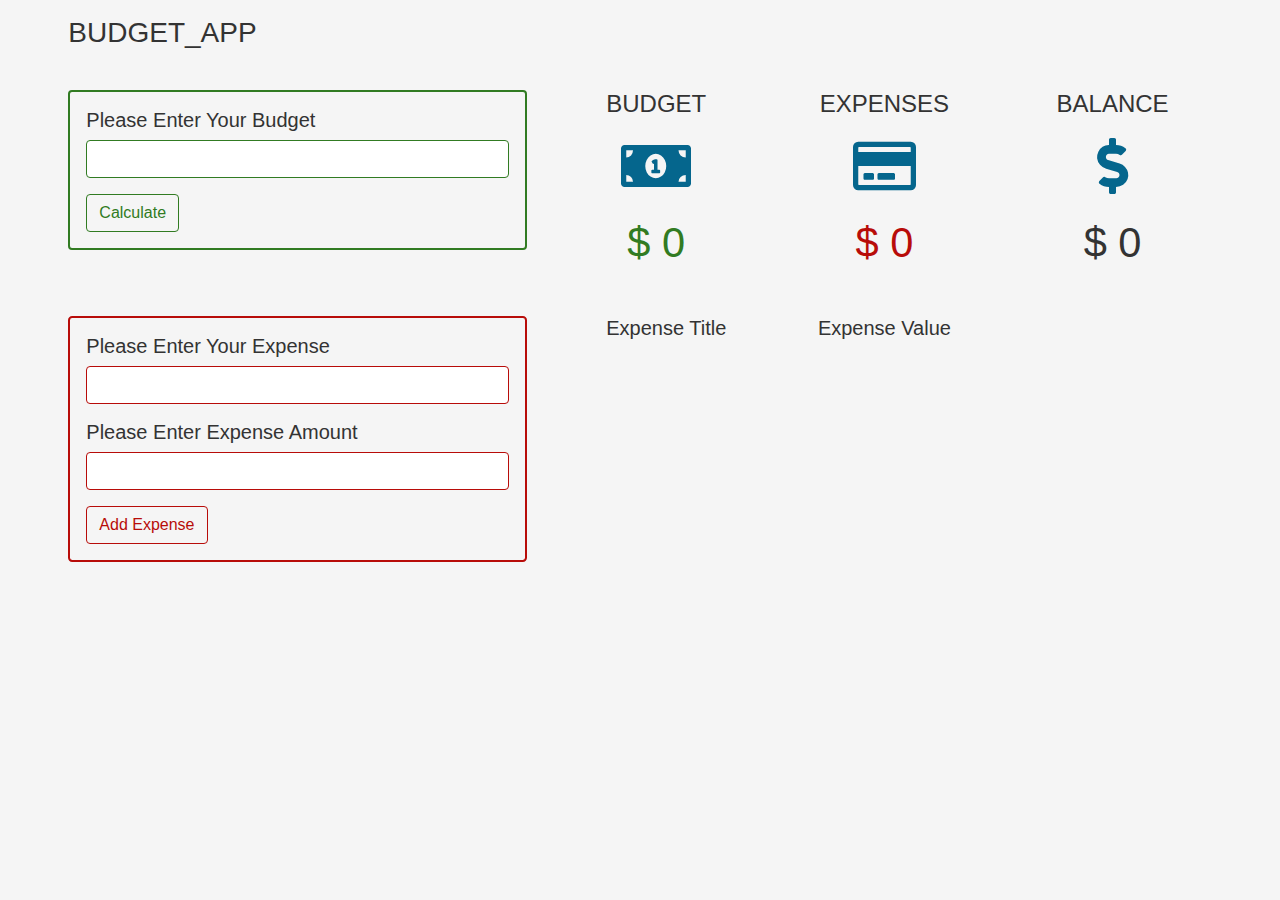
<file: Budget_App/index.html>
<!DOCTYPE html>
<html lang="en">

<head>
 <meta charset="UTF-8">
 <meta name="viewport" content="width=device-width, initial-scale=1.0">
 <meta http-equiv="X-UA-Compatible" content="ie=edge">
 <!-- bootstrap css -->
 <link rel="stylesheet" href="./css/bootstrap.min.css">
 <!-- main css -->
 <link rel="stylesheet" href="./css/main.css">
 <!-- google fonts -->
 <link href="https://fonts.googleapis.com/css?family=Courgette" rel="stylesheet">

 <!-- font awesome -->
 <link rel="stylesheet" href="./css/all.css">
 <title>budget app</title>
 <style>
 </style>
</head>

<body>
 <div class="container-fluid">
  <div class="row">
   <div class="col-11 mx-auto pt-3">
    <!-- title -->
    <h3 class="text-uppercase mb-4">Budget_App</h3>
    <div class="row">
     <div class="col-md-5 my-3">
      <!-- budget feedback -->
      <div class="budget-feedback alert alert-danger text-capitalize">budget feedback</div>
      <!-- budget form -->
      <form id="budget-form" class=" budget-form">
       <h5 class="text-capitalize">please enter your budget</h5>
       <div class="form-group">
        <input type="number" class="form-control budget-input" id="budget-input">
       </div>
       <!-- submit button -->
       <button type="submit" class="btn text-capitalize budget-submit" id="budget-submit">calculate</button>
      </form>
     </div>
     <div class="col-md-7">
      <!-- app info -->
      <div class="row my-3">
       <div class="col-4 text-center mb-2">
        <h6 class="text-uppercase info-title">budget</h6>
        <span class="budget-icon"><i class="fas fa-money-bill-alt"></i></span>
        <h4 class="text-uppercase mt-2 budget" id="budget"><span>$ </span><span id="budget-amount">0</span></h4>
       </div>
       <div class="col-4 text-center">
        <h6 class="text-uppercase info-title">expenses</h6>
        <span class="expense-icon"><i class="far fa-credit-card"></i></span>
        <h4 class="text-uppercase mt-2 expense" id="expense"><span>$ </span><span id="expense-amount">0</span></h4>
       </div>
       <div class="col-4 text-center">
        <h6 class="text-uppercase info-title">balance</h6>
        <span class="balance-icon"><i class="fas fa-dollar-sign"></i></span>
        <h4 class="text-uppercase mt-2 balance" id="balance"> <span>$ </span><span id="balance-amount">0</span></h4>
       </div>
      </div>
     </div>
    </div>

    <div class="row">
     <div class="col-md-5 my-3">
      <!-- expense feedback -->
      <div class="expense-feedback alert alert-danger text-capitalize">expense feedback</div>
      <!-- expense form -->
      <form id="expense-form" class=" expense-form">
       <h5 class="text-capitalize">please enter your expense</h5>
       <div class="form-group">
        <input type="text" class="form-control expense-input" id="expense-input">
       </div>
       <h5 class="text-capitalize">please enter expense amount</h5>
       <div class="form-group">
        <input type="number" class="form-control expense-input" id="amount-input">
       </div>
       <!-- submit button -->
       <button type="submit" class="btn text-capitalize expense-submit" id="expense-submit">add expense</button>
      </form>
     </div>
     <div class="col-md-7 my-3">
      <!-- expense list -->
      <div class="expense-list" id="expense-list">

       <div class="expense-list__info d-flex justify-content-between text-capitalize">
        <h5 class="list-item">expense title</h5>
        <h5 class="list-item">expense value</h5>
        <h5 class="list-item"></h5>
       </div>
      </div>
     </div>
    </div>




   </div>
  </div>
 </div>




 <!-- jquery -->
 <script src="./js/jquery-3.3.1.min.js"></script>
 <!-- bootstrap js -->
 <script src="./js/bootstrap.bundle.min.js"></script>
 <!-- script js -->
 <script src="./js/app.js"></script>
</body>

</html>
</file>
<file: Budget_App/css/main.css>
:root {
  --mainWhite: #f5f5f5f5;
  --mainDark: #333333;
  --mainGreen: #317b22;
  --mainRed: #b80c09;
  --mainBlue: #05668d;
}

body {
  background: var(--mainWhite);
  color: var(--mainDark);
}
.budget-feedback,
.expense-feedback {
  display: none;
}

.budget-form {
  border: 0.15rem solid var(--mainGreen);
  padding: 1rem;
  border-radius: 0.25rem;
}
.expense-form {
  border: 0.16rem solid var(--mainRed);
  padding: 1rem;
  border-radius: 0.26rem;
}
.budget-submit {
  background: transparent;
  border: 0.1rem solid var(--mainGreen);
  color: var(--mainGreen);
}
.expense-submit {
  background: transparent;
  border: 0.1rem solid var(--mainRed);
  color: var(--mainRed);
}
.expense-submit:hover {
  background: var(--mainRed);
  color: var(--mainWhite);
}
.budget-submit:hover {
  background: var(--mainGreen);
  color: var(--mainDark);
}

.budget-input {
  border: 0.05rem solid var(--mainGreen) !important;
}
.expense-input {
  border: 0.05rem solid var(--mainRed) !important;
}
.expense-amount,
.expense-title {
  color: var(--mainRed);
}
.edit-icon {
  color: var(--mainBlue);
  cursor: pointer;
  font-size: 2rem;
  text-decoration: none !important;
}
.delete-icon {
  color: var(--mainRed);
  cursor: pointer;
  font-size: 1rem;
  text-decoration: none !important;
}
.edit-icon:hover {
  color: var(--mainBlue);
}
.delete-icon:hover {
  color: var(--mainRed);
}
.showItem {
  display: block;
}
.info-title {
  font-size: 1.5rem;
}
.budget {
  font-size: 1.6rem;
  color: var(--mainGreen);
}
.expense {
  font-size: 1.6rem;
  color: var(--mainRed);
}
.balance {
  font-size: 1.7rem;
}
.budget-icon,
.expense-icon,
.balance-icon {
  font-size: 2.5rem;
  color: var(--mainBlue);
}
.showRed {
  color: var(--mainRed);
}
.showGreen {
  color: var(--mainGreen);
}
.showBlack {
  color: var(--mainDark);
}
@media screen and (min-width: 992px) {
  .budget {
    font-size: 2.6rem;
    color: var(--mainGreen);
  }
  .expense {
    font-size: 2.6rem;
    color: var(--mainRed);
  }
  .balance {
    font-size: 2.6rem;
  }
  .budget-icon,
  .expense-icon,
  .balance-icon {
    font-size: 3.5rem;
    color: var(--mainBlue);
  }
}
.list-item {
  flex: 0 0 33.33%;
  text-align: center;
}
.expense-item {
  height: 2rem;
}
</file>
